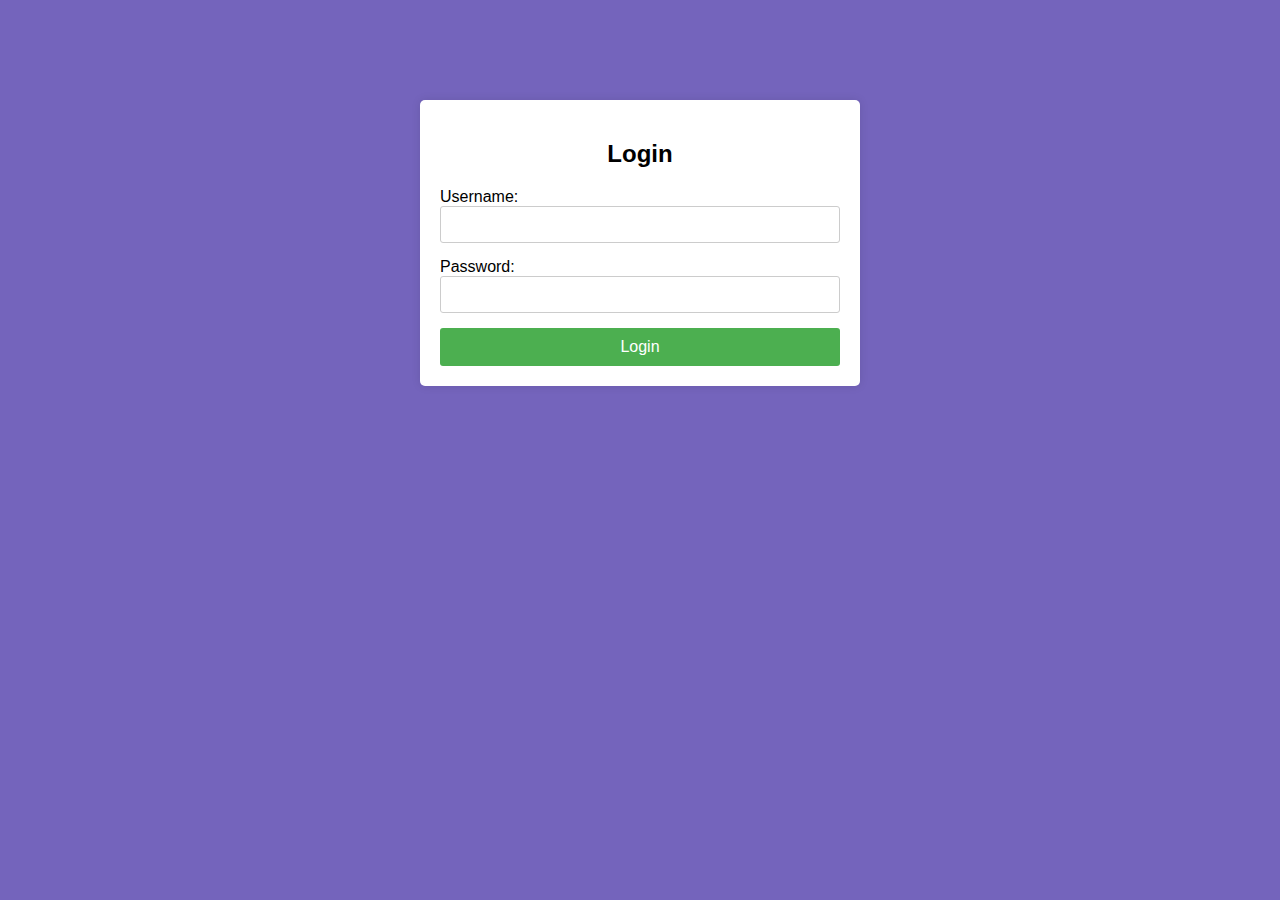
<file: ClashDevs/login.html>
<!DOCTYPE html>
<html lang="en">
<head>
    <meta charset="UTF-8">
    <meta name="viewport" content="width=device-width, initial-scale=1.0">
    <title>Login Page</title>
    <style>
        body {
            font-family: Arial, sans-serif;
            background-color: #f0f0f0;
            background-color: #7464bc;
        }
        .container {
            max-width: 400px;
            margin: 100px auto;
            padding: 20px;
            background-color: #fff;
            border-radius: 5px;
            box-shadow: 0 0 10px rgba(0, 0, 0, 0.1);
        }
        h2 {
            text-align: center;
            margin-bottom: 20px;
        }
        input[type="text"], input[type="password"] {
            width: 100%;
            padding: 10px;
            margin-bottom: 15px;
            border: 1px solid #ccc;
            border-radius: 3px;
            box-sizing: border-box;
        }
        input[type="submit"] {
            width: 100%;
            padding: 10px;
            background-color: #4caf50;
            color: #fff;
            border: none;
            border-radius: 3px;
            cursor: pointer;
            font-size: 16px;
        }
        input[type="submit"]:hover {
            background-color: #45a049;
        }

        
    </style>
</head>
<body>
    <div class="container">
        <h2>Login</h2>
        <form action="#" method="post">
            <label for="username">Username:</label>
            <input type="text" id="username" name="username" required>

            <label for="password">Password:</label>
            <input type="password" id="password" name="password" required>

            <input type="submit" value="Login">
        </form>
    </div>
</body>
</html>
</file>
